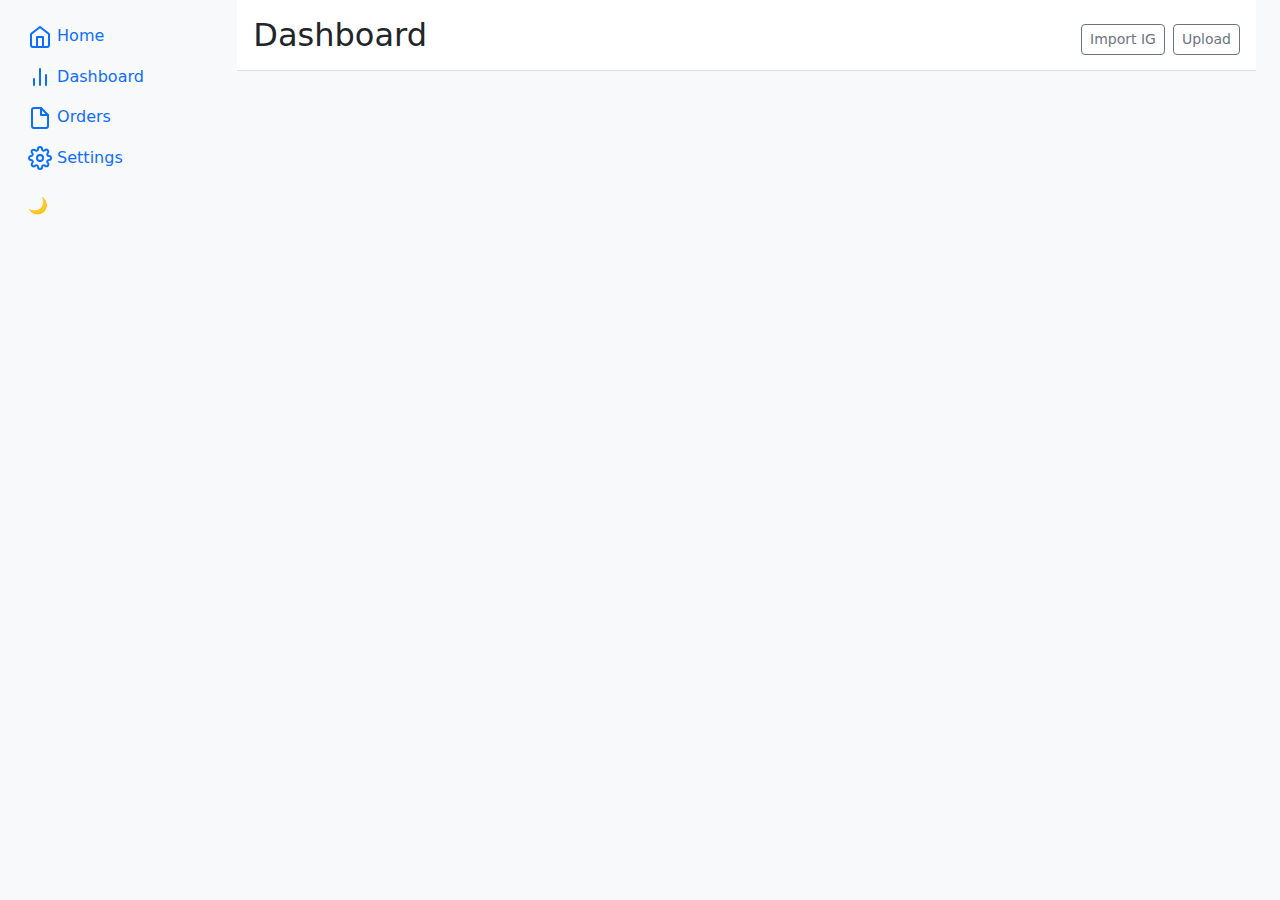
<file: dashboard/index.html>
<!DOCTYPE html>
<html lang="en">
<head>
    <meta charset="UTF-8">
    <meta name="viewport" content="width=device-width, initial-scale=1.0">
    <title>Dashboard</title>
    <link href="https://cdn.jsdelivr.net/npm/bootstrap@5.3.3/dist/css/bootstrap.min.css" rel="stylesheet" integrity="sha384-QWTKZyjpPEjISv5WaRU9OFeRpok6YctnYmDr5pNlyT2bRjXh0JMhjY6hW+ALEwIH" crossorigin="anonymous">
    <link rel="stylesheet" href="/dashboard/css/template.css">
    <link rel="icon" href="/favicon.ico" type="image/x-icon">
</head>
<body>

    <div class="container-fluid">
        <div class="row">
            <nav id="sidebar" class="col-md-2 d-md-block sidebar offcanvas-md offcanvas-start">
                <div class="d-flex flex-column h-100">
                    <div class="position-sticky pt-3">
                        <ul class="nav flex-column">
                            <li class="nav-item">
                                <a class="nav-link" href="/">
                                    <svg xmlns="http://www.w3.org/2000/svg" width="24" height="24" viewBox="0 0 24 24" fill="none" stroke="currentColor" stroke-width="2" stroke-linecap="round" stroke-linejoin="round" class="feather feather-home"><path d="M3 9l9-7 9 7v11a2 2 0 0 1-2 2H5a2 2 0 0 1-2-2z"></path><polyline points="9 22 9 12 15 12 15 22"></polyline></svg>
                                    Home
                                </a>
                            </li>
                            <li class="nav-item">
                                <a class="nav-link active" aria-current="page" href="/dashboard">
                                    <svg xmlns="http://www.w3.org/2000/svg" width="24" height="24" viewBox="0 0 24 24" fill="none" stroke="currentColor" stroke-width="2" stroke-linecap="round" stroke-linejoin="round" class="feather feather-bar-chart-2"><line x1="18" y1="20" x2="18" y2="10"></line><line x1="12" y1="20" x2="12" y2="4"></line><line x1="6" y1="20" x2="6" y2="14"></line></svg>
                                    Dashboard
                                </a>
                            </li>
                            <li class="nav-item">
                                <a class="nav-link" href="/dashboard/orders">
                                    <svg xmlns="http://www.w3.org/2000/svg" width="24" height="24" viewBox="0 0 24 24" fill="none" stroke="currentColor" stroke-width="2" stroke-linecap="round" stroke-linejoin="round" class="feather feather-file"><path d="M13 2H6a2 2 0 0 0-2 2v16a2 2 0 0 0 2 2h12a2 2 0 0 0 2-2V9z"></path><polyline points="13 2 13 9 20 9"></polyline></svg>
                                    Orders
                                </a>
                            </li>
                            <li class="nav-item">
                                <a class="nav-link" href="/dashboard/settings">
                                    <svg xmlns="http://www.w3.org/2000/svg" width="24" height="24" viewBox="0 0 24 24" fill="none" stroke="currentColor" stroke-width="2" stroke-linecap="round" stroke-linejoin="round" class="feather feather-settings"><circle cx="12" cy="12" r="3"></circle><path d="M19.4 15a1.65 1.65 0 0 0 .33 1.82l.06.06a2 2 0 0 1 0 2.83 2 2 0 0 1-2.83 0l-.06-.06a1.65 1.65 0 0 0-1.82-.33 1.65 1.65 0 0 0-1 1.51V21a2 2 0 0 1-2 2 2 2 0 0 1-2-2v-.09A1.65 1.65 0 0 0 9 19.4a1.65 1.65 0 0 0-1.82.33l-.06.06a2 2 0 0 1-2.83 0 2 2 0 0 1 0-2.83l.06-.06a1.65 1.65 0 0 0 .33-1.82 1.65 1.65 0 0 0-1.51-1H3a2 2 0 0 1-2-2 2 2 0 0 1 2-2h.09A1.65 1.65 0 0 0 4.6 9a1.65 1.65 0 0 0-.33-1.82l-.06-.06a2 2 0 0 1 0-2.83 2 2 0 0 1 2.83 0l.06.06a1.65 1.65 0 0 0 1.82.33H9a1.65 1.65 0 0 0 1-1.51V3a2 2 0 0 1 2-2 2 2 0 0 1 2 2v.09a1.65 1.65 0 0 0 1 1.51 1.65 1.65 0 0 0 1.82-.33l.06-.06a2 2 0 0 1 2.83 0 2 2 0 0 1 0 2.83l-.06.06a1.65 1.65 0 0 0-.33 1.82V9a1.65 1.65 0 0 0 1.51 1H21a2 2 0 0 1 2 2 2 2 0 0 1-2 2h-.09a1.65 1.65 0 0 0-1.51 1z"></path></svg>
                                    Settings
                                </a>
                            </li>
                        </ul>
                    </div>
                    <div class="theme-toggler mt-auto p-3">🌙</div>
                </div>
            </nav>

            <main class="col-md-9 ms-sm-auto col-lg-10 px-md-4">
                <div class="header d-flex justify-content-between flex-wrap flex-md-nowrap align-items-center pt-3 pb-2 mb-3 border-bottom">
                    <h1 class="h2">Dashboard</h1>
                    <div class="btn-toolbar mb-2 mb-md-0">
                        <button class="btn btn-sm btn-outline-secondary me-2" id="import-btn">
                            <span class="spinner-border spinner-border-sm d-none" role="status" aria-hidden="true"></span>
                            Import IG
                        </button>
                        <button class="btn btn-sm btn-outline-secondary" id="upload-btn">Upload</button>
                    </div>
                </div>

                <div class="row" id="pictures-grid">
                    <!-- Pictures will be loaded here -->
                </div>
            </main>
        </div>
    </div>

    <!-- Edit Modal -->
    <div class="modal fade" id="editModal" tabindex="-1" aria-labelledby="editModalLabel" aria-hidden="true">
        <div class="modal-dialog">
            <div class="modal-content">
                <div class="modal-header">
                    <h5 class="modal-title" id="editModalLabel">Edit Picture</h5>
                    <button type="button" class="btn-close" data-bs-dismiss="modal" aria-label="Close"></button>
                </div>
                <div class="modal-body">
                    <form id="edit-form">
                        <input type="hidden" id="edit-original-name">
                        <div class="mb-3">
                            <label for="edit-name" class="form-label">Name</label>
                            <input type="text" class="form-control" id="edit-name" required>
                        </div>
                        <div class="mb-3">
                            <label for="edit-description" class="form-label">Description</label>
                            <textarea class="form-control" id="edit-description" rows="3" required></textarea>
                        </div>
                        <div class="mb-3">
                            <label for="edit-price" class="form-label">Price</label>
                            <input type="number" class="form-control" id="edit-price" required>
                        </div>
                        <div class="mb-3">
                            <label for="edit-image-file" class="form-label">Image from file</label>
                            <input type="file" class="form-control" id="edit-image-file" multiple>
                        </div>
                        <div class="mb-3">
                            <label for="edit-image" class="form-label">Image from URL</label>
                            <input type="text" class="form-control" id="edit-image">
                        </div>
                        <button type="submit" class="btn btn-primary">Save changes</button>
                    </form>
                </div>
            </div>
        </div>
    </div>

    <!-- Sell Modal -->
    <div class="modal fade" id="sellModal" tabindex="-1" aria-labelledby="sellModalLabel" aria-hidden="true">
        <div class="modal-dialog">
            <div class="modal-content">
                <div class="modal-header">
                    <h5 class="modal-title" id="sellModalLabel">Sell Picture</h5>
                    <button type="button" class="btn-close" data-bs-dismiss="modal" aria-label="Close"></button>
                </div>
                <div class="modal-body">
                    <form id="sell-form">
                        <input type="hidden" id="sell-picture-name">
                        <div class="mb-3">
                            <label for="sell-customer" class="form-label">Customer</label>
                            <input type="text" class="form-control" id="sell-customer" required>
                        </div>
                        <div class="mb-3">
                            <label for="sell-price" class="form-label">Price</label>
                            <input type="number" class="form-control" id="sell-price" required>
                        </div>
                        <div class="mb-3">
                            <label for="sell-date" class="form-label">Date</label>
                            <input type="date" class="form-control" id="sell-date" required>
                        </div>
                        <button type="submit" class="btn btn-primary">Sell</button>
                    </form>
                </div>
            </div>
        </div>
    </div>

    <script src="https://code.jquery.com/jquery-3.7.1.min.js" integrity="sha256-/JqT3SQfawRcv/BIHPThkBvs0OEvtFFmqPF/lYI/Cxo=" crossorigin="anonymous"></script>
    <script src="https://cdn.jsdelivr.net/npm/bootstrap@5.3.3/dist/js/bootstrap.bundle.min.js" integrity="sha384-YvpcrYf0tY3lHB60NNkmXc5s9fDVZLESaAA55NDzOxhy9GkcIdslK1eN7N6jIeHz" crossorigin="anonymous"></script>
    <script>
        $(document).ready(function() {
            let touchstartX = 0;
            let touchendX = 0;

            const sidebar = document.getElementById('sidebar');
            const sidebarOffcanvas = new bootstrap.Offcanvas(sidebar);

            if (window.innerWidth < 768) {
                function handleGesture() {
                    if (touchendX < touchstartX && touchstartX - touchendX > 50) {
                        sidebarOffcanvas.hide();
                    }
                    if (touchendX > touchstartX && touchendX - touchstartX > 50) {
                        sidebarOffcanvas.show();
                    }
                }

                document.addEventListener('touchstart', e => {
                    touchstartX = e.changedTouches[0].screenX;
                });

                document.addEventListener('touchend', e => {
                    touchendX = e.changedTouches[0].screenX;
                    handleGesture();
                });

                sidebar.addEventListener('click', () => {
                    if (!sidebar.classList.contains('show')) {
                        sidebarOffcanvas.show();
                    }
                });
            }
            // Theme switcher
            function applyTheme(theme) {
                if (theme === 'dark') {
                    $('body').addClass('dark-mode');
                    $('.theme-toggler').text('🌙');
                } else {
                    $('body').removeClass('dark-mode');
                    $('.theme-toggler').text('☀️');
                }
            }

            const savedTheme = localStorage.getItem('theme') || 'dark';
            applyTheme(savedTheme);

            $('.theme-toggler').on('click', function() {
                const currentTheme = $('body').hasClass('dark-mode') ? 'dark' : 'light';
                const newTheme = currentTheme === 'dark' ? 'light' : 'dark';
                localStorage.setItem('theme', newTheme);
                applyTheme(newTheme);
            });

            if (!localStorage.getItem('github-pass')) {
                window.location.href = '/login.html';
            }

            let mainData;

            $.getJSON(`../data.json?t=${new Date().getTime()}`, function(data) {
                mainData = data;
                renderPictures(mainData.pictures, true);
                lazyLoad();
            });

            function lazyLoad() {
                const lazyImages = $('.lazy');
                lazyImages.each(function() {
                    const $this = $(this);
                    if ($this.offset().top < (window.innerHeight + window.scrollY) * 3) {
                        $this.attr('src', $this.data('src')).removeClass('lazy');
                    }
                });
            }

            $(window).on('scroll', lazyLoad);

            function renderPictures(pictures, isDashboard) {
                const picturesGrid = $('#pictures-grid');
                picturesGrid.empty();
                pictures.forEach((pic, index) => {
                    let pictureHtml;
                    if (pic.albumImages && pic.albumImages.length > 0) {
                        const carouselId = `carousel-${index}`;
                        let firstImageUrl = pic.image;
                        if (firstImageUrl.includes('cdninstagram.com') || firstImageUrl.includes('fbcdn.net')) {
                            firstImageUrl = `https://proxy.cors.sh/${firstImageUrl}`;
                        }
                        let carouselItems = `<div class="carousel-item active"><img data-src="${firstImageUrl}" class="d-block w-100 lazy" alt="${pic.alt}" crossorigin="anonymous"></div>`;
                        pic.albumImages.forEach(imageUrl => {
                            let childImageUrl = imageUrl;
                            if (childImageUrl.includes('cdninstagram.com') || childImageUrl.includes('fbcdn.net')) {
                                childImageUrl = `https://proxy.cors.sh/${childImageUrl}`;
                            }
                            carouselItems += `<div class="carousel-item"><img data-src="${childImageUrl}" class="d-block w-100 lazy" alt="${pic.alt}" crossorigin="anonymous"></div>`;
                        });

                        pictureHtml = `
                            <div id="${carouselId}" class="carousel slide" data-bs-ride="carousel">
                                <div class="carousel-inner">
                                    ${carouselItems}
                                </div>
                                <button class="carousel-control-prev" type="button" data-bs-target="#${carouselId}" data-bs-slide="prev">
                                    <span class="carousel-control-prev-icon" aria-hidden="true"></span>
                                    <span class="visually-hidden">Previous</span>
                                </button>
                                <button class="carousel-control-next" type="button" data-bs-target="#${carouselId}" data-bs-slide="next">
                                    <span class="carousel-control-next-icon" aria-hidden="true"></span>
                                    <span class="visually-hidden">Next</span>
                                </button>
                            </div>
                        `;
                    } else {
                        let imageUrl = pic.image;
                        if (imageUrl.includes('cdninstagram.com') || imageUrl.includes('fbcdn.net')) {
                            imageUrl = `https://proxy.cors.sh/${imageUrl}`;
                        }
                        pictureHtml = `<img data-src="${imageUrl}" class="card-img-top lazy" alt="${pic.alt}" crossorigin="anonymous">`;
                    }

                    const donationButton = `<a href="${mainData.settings.donation_link}" class="btn btn-outline-primary ${pic.sold ? 'disabled' : ''} ${pic.price === 0 ? 'd-none' : ''}">${pic.price} UAH ${pic.sold ? 'Sold' : ''}</a>`;
                    const actionsDropdown = `
                        <div class="dropdown ms-2 d-inline-block">
                            <button class="btn btn-secondary btn-sm" type="button" id="dropdownMenuButton" data-bs-toggle="dropdown" aria-expanded="false">
                                <svg xmlns="http://www.w3.org/2000/svg" width="16" height="16" fill="currentColor" class="bi bi-three-dots-vertical" viewBox="0 0 16 16">
                                    <path d="M9.5 13a1.5 1.5 0 1 1-3 0 1.5 1.5 0 0 1 3 0zm0-5a1.5 1.5 0 1 1-3 0 1.5 1.5 0 0 1 3 0zm0-5a1.5 1.5 0 1 1-3 0 1.5 1.5 0 0 1 3 0z"/>
                                </svg>
                            </button>
                            <ul class="dropdown-menu dropdown-menu-end dropdown-menu-dark" aria-labelledby="dropdownMenuButton">
                                <li><a class="dropdown-item edit-btn" href="#" data-image="${pic.image}">Edit</a></li>
                                <li><a class="dropdown-item sell-btn" href="#" data-image="${pic.image}">Sell to</a></li>
                                <li><a class="dropdown-item delete-btn bg-danger" href="#" data-image="${pic.image}">Delete</a></li>
                            </ul>
                        </div>
                    `;

                    const pictureCard = `
                        <div class="col-md-6 col-lg-4 mb-4 d-flex align-items-stretch">
                            <div class="card w-100 position-relative">
                                ${pictureHtml}
                                <div class="card-body d-flex flex-column">
                                    <p class="card-text">${pic.description}</p>
                                    <div class="mt-auto d-flex justify-content-end">
                                        ${isDashboard ? donationButton.replace('a href', 'button') + actionsDropdown : donationButton}
                                    </div>
                                </div>
                            </div>
                        </div>
                    `;
                    picturesGrid.append(pictureCard);
                });
            }

            $(document).on('click', '.delete-btn', function(e) {
                e.preventDefault();
                const imageUrl = $(this).data('image');
                if (confirm(`Are you sure you want to delete this picture?`)) {
                    mainData.pictures = mainData.pictures.filter(p => p.image !== imageUrl);
                    updateDataFile(mainData);
                }
            });

            $(document).on('click', '.edit-btn', function(e) {
                e.preventDefault();
                const imageUrl = $(this).data('image');
                const picture = mainData.pictures.find(p => p.image === imageUrl);
                $('#edit-original-image').val(picture.image);
                $('#edit-description').val(picture.description);
                $('#edit-price').val(picture.price);
                $('#edit-image').val(picture.image);
                $('#edit-alt').val(picture.alt);
                $('#editModal').modal('show');
            });

            $('#edit-form').on('submit', function(e) {
                e.preventDefault();
                const originalImage = $('#edit-original-image').val();
                const imageFiles = $('#edit-image-file')[0].files;

                if (imageFiles.length > 0) {
                    const uploadPromises = [];
                    for (const imageFile of imageFiles) {
                        const reader = new FileReader();
                        const promise = new Promise((resolve, reject) => {
                            reader.onload = function(e) {
                                const content = e.target.result.split(',')[1];
                                resolve({ name: imageFile.name, content: content });
                            };
                            reader.onerror = reject;
                            reader.readAsDataURL(imageFile);
                        });
                        uploadPromises.push(promise);
                    }

                    Promise.all(uploadPromises)
                        .then(files => {
                            const uploadFilePromises = files.map(file => uploadFile(file.name, file.content));
                            return Promise.all(uploadFilePromises);
                        })
                        .then(responses => {
                            const imageUrls = responses.map(response => `/upload/${response.content.name}`);
                            if (originalImage) {
                                savePicture(originalImage, imageUrls[0]);
                            } else {
                                imageUrls.forEach((imageUrl, index) => {
                                    const newPicture = {
                                        description: '',
                                        price: 0,
                                        image: imageUrl,
                                        alt: '',
                                        albumImages: [],
                                        createdAt: new Date().toISOString()
                                    };
                                    mainData.pictures.unshift(newPicture);
                                });
                                updateDataFile(mainData);
                                $('#editModal').modal('hide');
                            }
                        })
                        .catch(() => alert('Error uploading images!'));
                } else {
                    savePicture(originalImage, $('#edit-image').val());
                }
            });

            function savePicture(originalImage, imageUrl) {
                const updatedPicture = {
                    description: $('#edit-description').val(),
                    price: parseInt($('#edit-price').val(), 10),
                    image: imageUrl,
                    alt: $('#edit-alt').val(),
                    albumImages: originalImage ? mainData.pictures.find(p => p.image === originalImage).albumImages : [],
                    createdAt: originalImage ? mainData.pictures.find(p => p.image === originalImage).createdAt : new Date().toISOString()
                };

                if (originalImage) {
                    const pictureIndex = mainData.pictures.findIndex(p => p.image === originalImage);
                    mainData.pictures[pictureIndex] = updatedPicture;
                } else {
                    mainData.pictures.unshift(updatedPicture);
                }

                updateDataFile(mainData);
                $('#editModal').modal('hide');
            }

            $('#upload-btn').on('click', function() {
                $('#edit-original-image').val('');
                $('#edit-description').val('');
                $('#edit-price').val('');
                $('#edit-image').val('');
                $('#edit-alt').val('');
                $('#editModalLabel').text('Upload Picture');
                $('#editModal').modal('show');
            });

            $('#import-btn').on('click', function() {
                let token = localStorage.getItem('apify-pass');
                if (!token) {
                    token = prompt('Please enter your Apify token:');
                    if (token) {
                        localStorage.setItem('apify-pass', token);
                    } else {
                        alert('Apify token is required for import.');
                        return;
                    }
                }
                const importBtn = $(this);
                const spinner = importBtn.find('.spinner-border');



                importBtn.prop('disabled', true);
                spinner.removeClass('d-none');

                const url = "https://api.apify.com/v2/acts/apify~instagram-profile-scraper/run-sync-get-dataset-items";
                const data = {
                    "usernames": ["tkach2t"],
                    "resultsLimit": 1000,
                    "proxyConfiguration": {
                        "useApifyProxy": true
                    }
                };

                $.ajax({
                    url: url,
                    type: 'POST',
                    headers: {
                        'Authorization': `Bearer ${token}`,
                        'Content-Type': 'application/json'
                    },
                    data: JSON.stringify(data),
                    success: function(data) {
                        mainData.timestamp = new Date().toISOString();
                        if (data && data.length > 0 && data[0].latestPosts) {
                            const existingImagePaths = new Set(mainData.pictures.map(p => p.image.split('/').pop()));
                            const newPictures = data[0].latestPosts
                                .filter(item => !existingImagePaths.has(new URL(item.displayUrl).pathname.split('/').pop()));

                            if (newPictures.length > 0) {
                                const uploadPromises = newPictures.map(item => {
                                    const imageUrl = item.displayUrl;
                                    const fileName = new URL(imageUrl).pathname.split('/').pop();
                                    return fetch(`https://proxy.cors.sh/${imageUrl}`)
                                        .then(response => {
                                            if (!response.ok) {
                                                throw new Error('Proxy fetch failed');
                                            }
                                            return response.blob();
                                        })
                                        .then(blob => {
                                            return new Promise((resolve, reject) => {
                                                const reader = new FileReader();
                                                reader.onloadend = () => {
                                                    const base64data = reader.result.split(',')[1];
                                                    uploadFile(fileName, base64data)
                                                        .then(() => {
                                                            item.image = `/upload/${fileName}`;
                                                            resolve(item);
                                                        })
                                                        .catch(reject);
                                                };
                                                reader.readAsDataURL(blob);
                                            });
                                        })
                                        .catch(() => {
                                            item.image = imageUrl;
                                            return item;
                                        });
                                });

                                Promise.all(uploadPromises)
                                    .then(uploadedPictures => {
                                        const albumImagePromises = uploadedPictures.flatMap(item =>
                                            (item.images || []).map(imageUrl => {
                                                const fileName = new URL(imageUrl).pathname.split('/').pop();
                                                return fetch(`https://proxy.cors.sh/${imageUrl}`)
                                                    .then(response => {
                                                        if (!response.ok) {
                                                            throw new Error('Proxy fetch failed');
                                                        }
                                                        return response.blob();
                                                    })
                                                    .then(blob => {
                                                        return new Promise((resolve, reject) => {
                                                            const reader = new FileReader();
                                                            reader.onloadend = () => {
                                                                const base64data = reader.result.split(',')[1];
                                                                uploadFile(fileName, base64data)
                                                                    .then(() => {
                                                                        resolve({ image: `/upload/${fileName}`, alt: item.alt });
                                                                    })
                                                                    .catch(reject);
                                                            };
                                                            reader.readAsDataURL(blob);
                                                        });
                                                    })
                                                    .catch(() => ({ image: imageUrl, alt: item.alt }));
                                            })
                                        );

                                        Promise.all(albumImagePromises).then(albumImages => {
                                            const picturesToAdd = uploadedPictures.map((item, index) => ({
                                                description: item.caption || '',
                                                price: 0,
                                                image: item.image,
                                                alt: item.alt,
                                                createdAt: new Date(item.timestamp).toISOString(),
                                                timestamp: new Date().toISOString(),
                                                albumImages: albumImages.slice(index * (item.images || []).length, (index + 1) * (item.images || []).length)
                                            }));
                                            mainData.pictures.unshift(...picturesToAdd);
                                            updateDataFile(mainData);
                                        });
                                    })
                                    .catch(() => alert('Error uploading images!'));
                            } else {
                                alert('No new pictures found.');
                            }
                        } else {
                            alert('No new pictures found.');
                        }
                    },
                    error: function() {
                        alert('Error importing from Instagram!');
                    },
                    complete: function() {
                        importBtn.prop('disabled', false);
                        spinner.addClass('d-none');
                    }
                });
            });

            $(document).on('click', '.sell-btn', function(e) {
                e.preventDefault();
                const imageUrl = $(this).data('image');
                $('#sell-picture-image').val(imageUrl);
                $('#sellModal').modal('show');
            });

            $('#sell-form').on('submit', function(e) {
                e.preventDefault();
                const imageUrl = $('#sell-picture-image').val();
                const picture = mainData.pictures.find(p => p.image === imageUrl);
                const order = {
                    picture: picture.image,
                    customer: $('#sell-customer').val(),
                    price: parseInt($('#sell-price').val(), 10),
                    date: $('#sell-date').val(),
                    soldAt: new Date().toISOString()
                };
                if (!mainData.orders) {
                    mainData.orders = [];
                }
                mainData.orders.push(order);
                mainData.pictures = mainData.pictures.filter(p => p.image !== imageUrl);
                updateDataFile(mainData);
                $('#sellModal').modal('hide');
            });

            function updateDataFile(data) {
                let token = localStorage.getItem('github-pass');
                if (!token) {
                    token = prompt('Please enter your GitHub token:');
                    if (token) {
                        localStorage.setItem('github-pass', token);
                    } else {
                        alert('GitHub token is required to update data.');
                        return;
                    }
                }
                const repo = 'almakano/etoprostojizn';
                const path = 'data.json';
                const url = `https://api.github.com/repos/${repo}/contents/${path}`;

                $.ajax({
                    url: url,
                    type: 'GET',
                    headers: {
                        'Authorization': `token ${token}`
                    }
                }).done(function(response) {
                    $.ajax({
                        url: url,
                        type: 'PUT',
                        headers: {
                            'Authorization': `token ${token}`
                        },
                        data: JSON.stringify({
                            message: `Update data.json`,
                            content: btoa(unescape(encodeURIComponent(JSON.stringify(data, null, 4)))),
                            sha: response.sha
                        }),
                        success: function() {
                            alert('Data updated successfully!');
                            renderPictures(mainData.pictures, true);
                        },
                        error: function() {
                            alert('Error updating data!');
                        }
                    });
                });
            }

            function uploadFile(name, content) {
                let token = localStorage.getItem('github-pass');
                if (!token) {
                    token = prompt('Please enter your GitHub token:');
                    if (token) {
                        localStorage.setItem('github-pass', token);
                    } else {
                        alert('GitHub token is required to upload files.');
                        return;
                    }
                }
                const repo = 'almakano/etoprostojizn';
                const path = `upload/${name}`;
                const url = `https://api.github.com/repos/${repo}/contents/${path}`;

                return $.ajax({
                    url: url,
                    type: 'GET',
                    headers: {
                        'Authorization': `token ${token}`
                    }
                }).then(response => {
                    return $.ajax({
                        url: url,
                        type: 'PUT',
                        headers: {
                            'Authorization': `token ${token}`
                        },
                        data: JSON.stringify({
                            message: `Upload ${name}`,
                            content: content,
                            sha: response.sha
                        })
                    });
                }).catch(() => {
                    return $.ajax({
                        url: url,
                        type: 'PUT',
                        headers: {
                            'Authorization': `token ${token}`
                        },
                        data: JSON.stringify({
                            message: `Upload ${name}`,
                            content: content
                        })
                    });
                });
            }
        });
    </script>
</body>
</html>
</file>
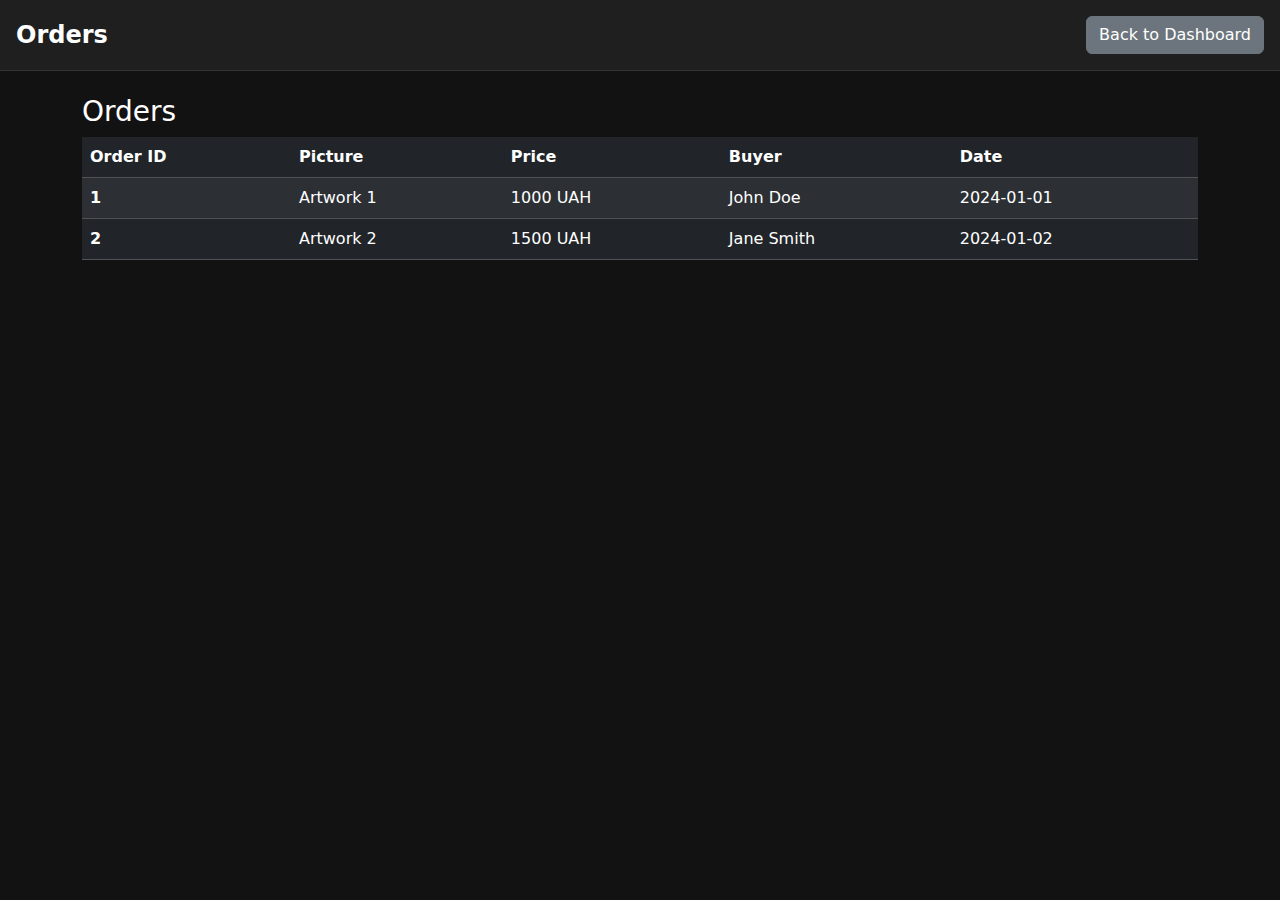
<file: dashboard/orders/index.html>
<!DOCTYPE html>
<html lang="en">
<head>
    <meta charset="UTF-8">
    <meta name="viewport" content="width=device-width, initial-scale=1.0">
    <title>Orders</title>
    <link href="https://cdn.jsdelivr.net/npm/bootstrap@5.3.3/dist/css/bootstrap.min.css" rel="stylesheet" integrity="sha384-QWTKZyjpPEjISv5WaRU9OFeRpok6YctnYmDr5pNlyT2bRjXh0JMhjY6hW+ALEwIH" crossorigin="anonymous">
    <style>
        body {
            background-color: #121212;
            color: #ffffff;
        }
        .header {
            background-color: #1f1f1f;
            padding: 1rem;
            border-bottom: 1px solid #333;
        }
        .logo {
            font-size: 1.5rem;
            font-weight: bold;
        }
    </style>
</head>
<body>

    <header class="header d-flex justify-content-between align-items-center">
        <div class="logo">Orders</div>
        <div>
            <a href="/dashboard" class="btn btn-secondary">Back to Dashboard</a>
        </div>
    </header>

    <main class="container mt-4">
        <div class="row">
            <div class="col-md-12">
                <h3>Orders</h3>
                <table class="table table-dark table-striped">
                    <thead>
                        <tr>
                            <th scope="col">Order ID</th>
                            <th scope="col">Picture</th>
                            <th scope="col">Price</th>
                            <th scope="col">Buyer</th>
                            <th scope="col">Date</th>
                        </tr>
                    </thead>
                    <tbody>
                        <tr>
                            <th scope="row">1</th>
                            <td>Artwork 1</td>
                            <td>1000 UAH</td>
                            <td>John Doe</td>
                            <td>2024-01-01</td>
                        </tr>
                        <tr>
                            <th scope="row">2</th>
                            <td>Artwork 2</td>
                            <td>1500 UAH</td>
                            <td>Jane Smith</td>
                            <td>2024-01-02</td>
                        </tr>
                    </tbody>
                </table>
            </div>
        </div>
    </main>

    <script src="https://code.jquery.com/jquery-3.7.1.min.js" integrity="sha256-/JqT3SQfawRcv/BIHPThkBvs0OEvtFFmqPF/lYI/Cxo=" crossorigin="anonymous"></script>
    <script src="https://cdn.jsdelivr.net/npm/bootstrap@5.3.3/dist/js/bootstrap.bundle.min.js" integrity="sha384-YvpcrYf0tY3lHB60NNkmXc5s9fDVZLESaAA55NDzOxhy9GkcIdslK1eN7N6jIeHz" crossorigin="anonymous"></script>
</body>
</html>
</file>
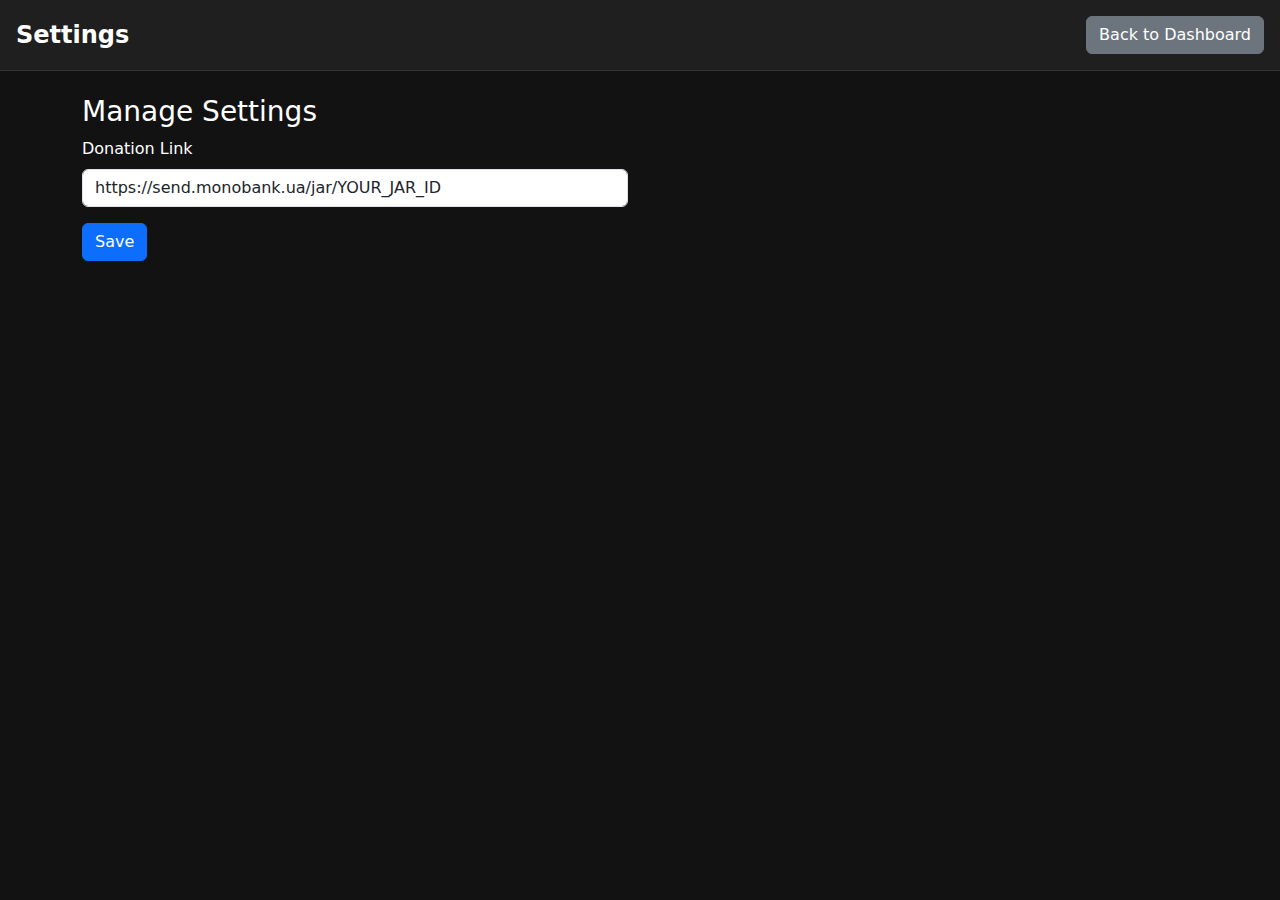
<file: dashboard/settings/index.html>
<!DOCTYPE html>
<html lang="en">
<head>
    <meta charset="UTF-8">
    <meta name="viewport" content="width=device-width, initial-scale=1.0">
    <title>Settings</title>
    <link rel="icon" href="/favicon.ico" type="image/x-icon">
    <link href="https://cdn.jsdelivr.net/npm/bootstrap@5.3.3/dist/css/bootstrap.min.css" rel="stylesheet" integrity="sha384-QWTKZyjpPEjISv5WaRU9OFeRpok6YctnYmDr5pNlyT2bRjXh0JMhjY6hW+ALEwIH" crossorigin="anonymous">
    <style>
        body {
            background-color: #121212;
            color: #ffffff;
        }
        .header {
            background-color: #1f1f1f;
            padding: 1rem;
            border-bottom: 1px solid #333;
        }
        .logo {
            font-size: 1.5rem;
            font-weight: bold;
        }
    </style>
</head>
<body>

    <header class="header d-flex justify-content-between align-items-center">
        <div class="logo">Settings</div>
        <div>
            <a href="/dashboard" class="btn btn-secondary">Back to Dashboard</a>
        </div>
    </header>

    <main class="container mt-4">
        <div class="row">
            <div class="col-md-6">
                <h3>Manage Settings</h3>
                <form>
                    <div class="mb-3">
                        <label for="donation-link" class="form-label">Donation Link</label>
                        <input type="text" class="form-control" id="donation-link" value="https://send.monobank.ua/jar/YOUR_JAR_ID">
                    </div>
                    <button type="submit" class="btn btn-primary">Save</button>
                </form>
            </div>
        </div>
    </main>

    <script src="https://code.jquery.com/jquery-3.7.1.min.js" integrity="sha256-/JqT3SQfawRcv/BIHPThkBvs0OEvtFFmqPF/lYI/Cxo=" crossorigin="anonymous"></script>
    <script src="https://cdn.jsdelivr.net/npm/bootstrap@5.3.3/dist/js/bootstrap.bundle.min.js" integrity="sha384-YvpcrYf0tY3lHB60NNkmXc5s9fDVZLESaAA55NDzOxhy9GkcIdslK1eN7N6jIeHz" crossorigin="anonymous"></script>
</body>
</html>
</file>
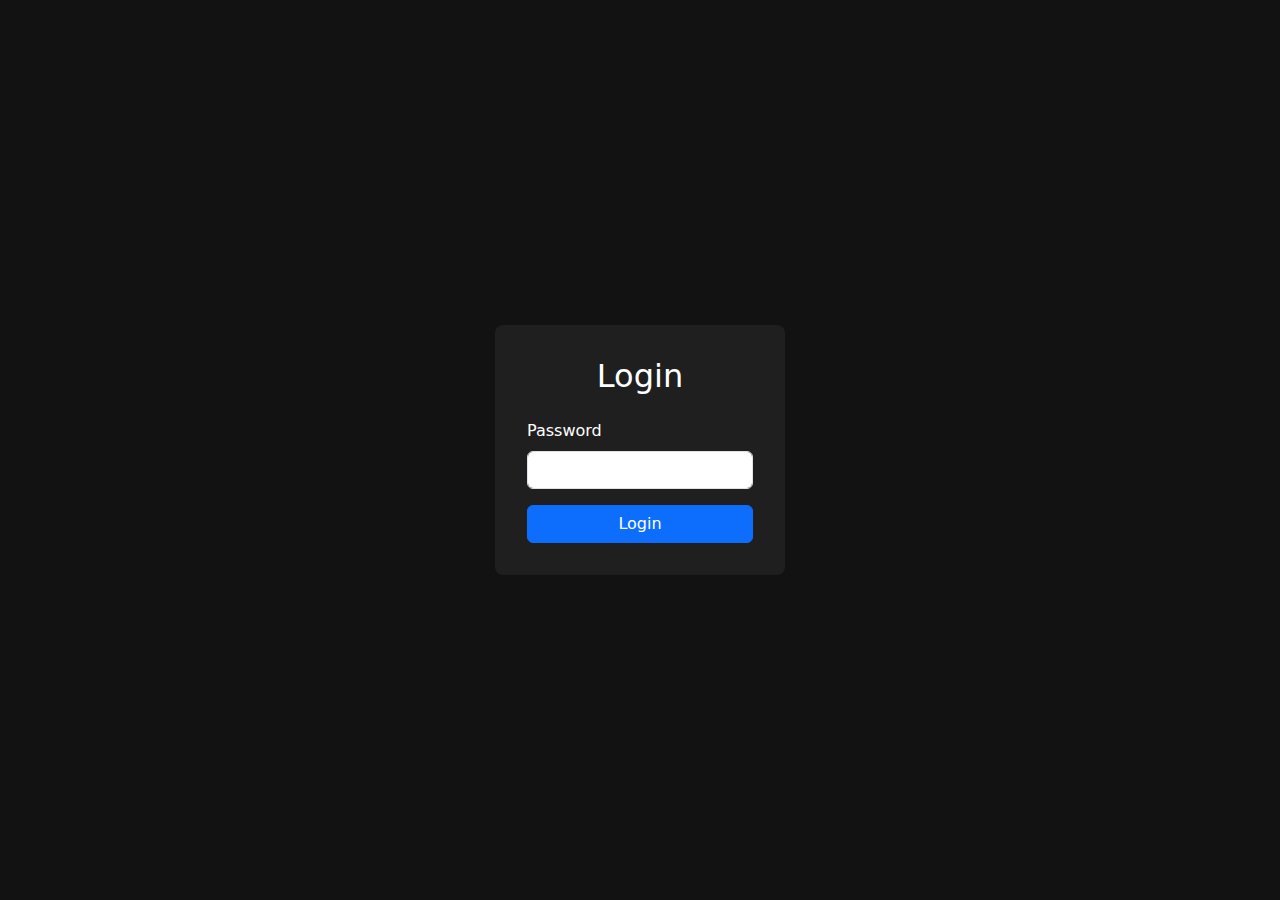
<file: login.html>
<!DOCTYPE html>
<html lang="en">
<head>
    <meta charset="UTF-8">
    <meta name="viewport" content="width=device-width, initial-scale=1.0">
    <title>Login</title>
    <link rel="icon" href="/favicon.ico" type="image/x-icon">
    <link href="https://cdn.jsdelivr.net/npm/bootstrap@5.3.3/dist/css/bootstrap.min.css" rel="stylesheet" integrity="sha384-QWTKZyjpPEjISv5WaRU9OFeRpok6YctnYmDr5pNlyT2bRjXh0JMhjY6hW+ALEwIH" crossorigin="anonymous">
    <style>
        body {
            background-color: #121212;
            color: #ffffff;
            display: flex;
            justify-content: center;
            align-items: center;
            height: 100vh;
        }
        .login-form {
            background-color: #1f1f1f;
            padding: 2rem;
            border-radius: 0.5rem;
        }
    </style>
</head>
<body>
    <div class="login-form">
        <h2 class="text-center mb-4">Login</h2>
        <form id="login-form">
            <div class="mb-3">
                <label for="password" class="form-label">Password</label>
                <input type="password" class="form-control" id="password" required>
            </div>
            <button type="submit" class="btn btn-primary w-100">Login</button>
        </form>
    </div>

    <script src="https://code.jquery.com/jquery-3.7.1.min.js" integrity="sha256-/JqT3SQfawRcv/BIHPThkBvs0OEvtFFmqPF/lYI/Cxo=" crossorigin="anonymous"></script>
    <script>
        $('#login-form').on('submit', function(e) {
            e.preventDefault();
            const password = $('#password').val();
            localStorage.setItem('github-pass', password);
            window.location.href = '/dashboard';
        });
    </script>
</body>
</html>
</file>
<file: dashboard/css/template.css>
body {
    background-color: #f8f9fa;
    color: #212529;
}
body.dark-mode {
    background-color: #121212;
    color: #ffffff;
}
.header {
    background-color: #ffffff;
    padding: 1rem;
    border-bottom: 1px solid #dee2e6;
}
body.dark-mode .header {
    background-color: #1f1f1f;
    border-bottom: 1px solid #333;
}
.logo {
    font-size: 1.5rem;
    font-weight: bold;
}
.theme-toggler {
    cursor: pointer;
}
.sidebar {
    background-color: #f8f9fa;
}
body.dark-mode .sidebar {
    background-color: #212529;
}
</file>
